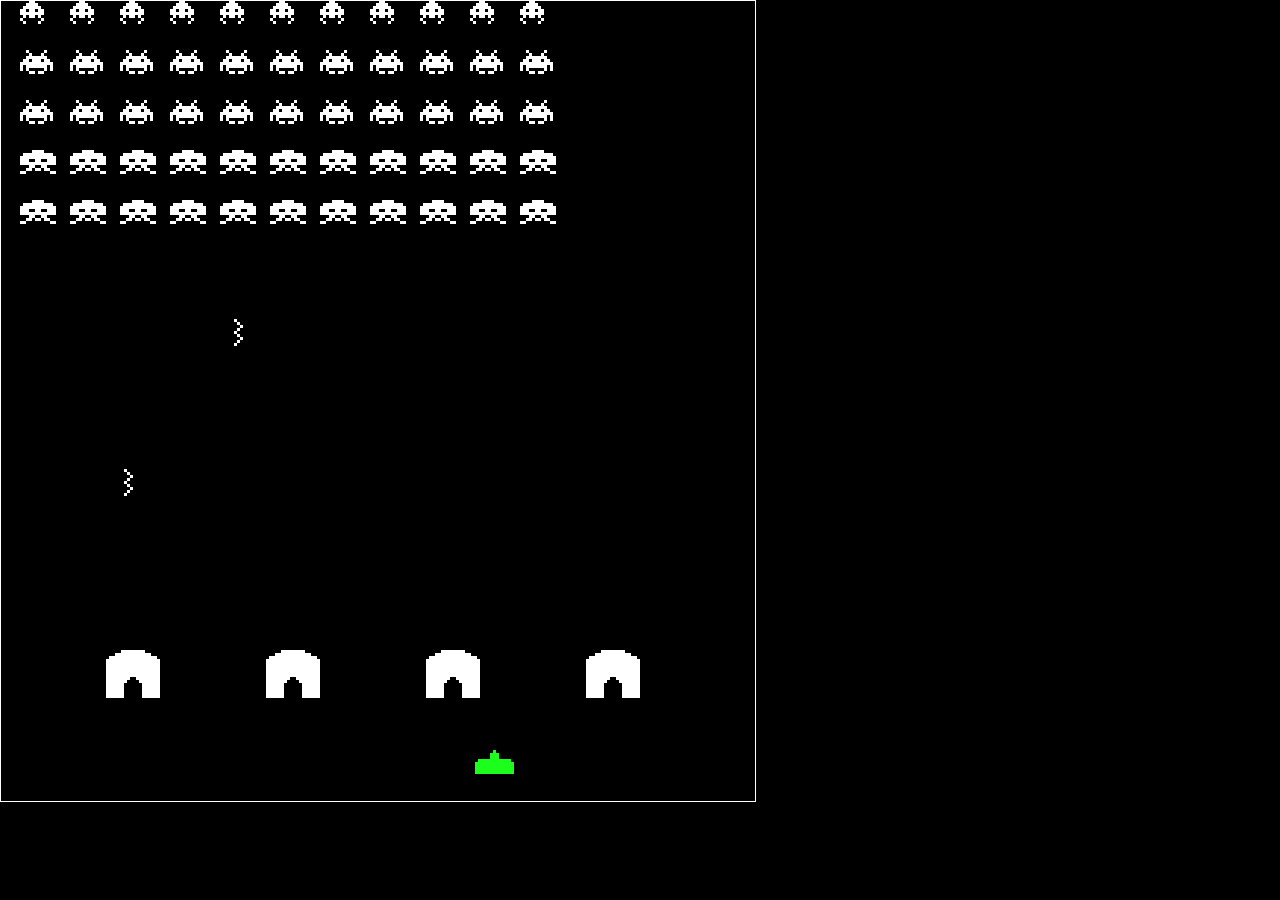
<file: index.html>
<!DOCTYPE html>
<html>
<head>
<title>Title of the document</title>

<script src="scripts/AlienFactory.js" type="text/javascript"></script>
<script src="scripts/GameManager.js" type="text/javascript"></script>
<script src="scripts/Sprite.js" type="text/javascript"></script>
<script src="scripts/LimitedLifeSpanSprite.js" type="text/javascript"></script>
<script src="scripts/MultiStateSprite.js" type="text/javascript"></script>
<script src="scripts/Shield.js" type="text/javascript"></script>
<script src="scripts/BattleShip.js" type="text/javascript"></script>
<script src="scripts/main.js" type="text/javascript"></script>
<link rel="stylesheet" href="styles/sprite.css"/>
<link rel="stylesheet" href="styles/shield.css"/>
    
</head>

<body>

</body>

</html>
</file>
<file: styles/sprite.css>
body {
    margin: 0;
    padding: 0;
    background: black;
}

div {
    /* position: absolute; */
}

.invadersContainer {
    display: inline-block;
    /* width: 100% !important; */
    /* height: auto !important; */
    /* overflow: auto; */
    background: red;
    position: absolute;
}

.box {
    display: inline-block;
    width: 50px;
    height: 50px;
    position: absolute;
    background: red;
}

.explosion {
    width: 39px;
    height: 27px;
    position: absolute;
    display: inline-block;
    background: url("../images/explosion.png");
}

.board {
    width: 754px;;
    height: 800px;
    display: inline-block;
    position: absolute;
    border: 1px white solid;
}

.alienBullet1 {
    width: 9px;
    height: 27px;
    position: absolute;
    display: inline-block;
    background: url("../images/bullet1.png");
}

.alienBullet2 {
    width: 9px;
    height: 27px;
    position: absolute;
    display: inline-block;
    background: url("../images/bullet2.png");
}

.bullet {
    display: inline-block;
    width: 1px;
    height: 10px;
    background: white;
    position: absolute;
}

.battleShip {
    display: inline-block;
    width: 39px;
    height: 24px;
    position: absolute;
    background: url("../images/battleShip.png");
}

.battleShipDead1 {
    display: inline-block;
    width: 39px;
    height: 24px;
    position: absolute;
    background: url("../images/battleShipDead1.png");
}

.battleShipDead2 {
    display: inline-block;
    width: 39px;
    height: 24px;
    position: absolute;
    background: url("../images/battleShipDead2.png");
}

.smallAlien1 {
    display: inline-block;
    position: absolute;
    width: 24px;
    height: 24px;
    background: url("../images/smallAlien1.png");
}

.smallAlien2 {
    display: inline-block;
    position: absolute;
    width: 24px;
    height: 24px;
    background: url("../images/smallAlien2.png");
}

.mediumAlien1 {
    display: inline-block;
    position: absolute;
    width: 33px;
    height: 24px;
    background: url("../images/mediumAlien1.png");
}

.mediumAlien2 {
    display: inline-block;
    position: absolute;
    width: 33px;
    height: 24px;
    background: url("../images/mediumAlien2.png");
}

.bigAlien1 {
    display: inline-block;
    position: absolute;
    width: 36px;
    height: 24px;
    background: url("../images/bigAlien1.png");
}

.bigAlien2 {
    display: inline-block;
    position: absolute;
    width: 36px;
    height: 24px;
    background: url("../images/bigAlien2.png");
}
</file>
<file: styles/shield.css>
.shield {
    position: absolute;
    width: 54px;
    height: 48px;
    display: inline-block;
}

.deadBrick {
    display: inline-block;
    width: 18px;
    height: 12px;
    position: absolute;
}

.shieldFullBrick {
    display: inline-block;
    width: 18px;
    height: 12px;
    position: absolute;
    background: url("../images/shieldFullBrick.png");
}

.shieldFullBrickHit1 {
    display: inline-block;
    width: 18px;
    height: 12px;
    position: absolute;
    background: url("../images/shieldFullBrickHit1.png");
}

.shieldFullBrickHit2 {
    display: inline-block;
    width: 18px;
    height: 12px;
    position: absolute;
    background: url("../images/shieldFullBrickHit2.png");
}

.shieldFullBrickHit3 {
    display: inline-block;
    width: 18px;
    height: 12px;
    position: absolute;
    background: url("../images/shieldFullBrickHit3.png");
}

.shieldFullBrickBottomMiddle {
    display: inline-block;
    width: 18px;
    height: 12px;
    position: absolute;
    background: url("../images/shieldFullBrickBottomMiddle.png");
}

.shieldFullBrickBottomMiddleHit1 {
    display: inline-block;
    width: 18px;
    height: 12px;
    position: absolute;
    background: url("../images/shieldFullBrickBottomMiddleHit1.png");
}

.shieldFullBrickBottomMiddleHit2 {
    display: inline-block;
    width: 18px;
    height: 12px;
    position: absolute;
    background: url("../images/shieldFullBrickBottomMiddleHit2.png");
}

.shieldFullBrickBottomMiddleHit3 {
    display: inline-block;
    width: 18px;
    height: 12px;
    position: absolute;
    background: url("../images/shieldFullBrickBottomMiddleHit3.png");
}

.shieldFullBrickUpLeft {
    display: inline-block;
    width: 18px;
    height: 12px;
    position: absolute;
    background: url("../images/shieldFullBrickUpLeft.png");
}

.shieldFullBrickUpLeftHit1 {
    display: inline-block;
    width: 18px;
    height: 12px;
    position: absolute;
    background: url("../images/shieldFullBrickUpLeftHit1.png");
}

.shieldFullBrickUpLeftHit2 {
    display: inline-block;
    width: 18px;
    height: 12px;
    position: absolute;
    background: url("../images/shieldFullBrickUpLeftHit2.png");
}

.shieldFullBrickUpLeftHit3 {
    display: inline-block;
    width: 18px;
    height: 12px;
    position: absolute;
    background: url("../images/shieldFullBrickUpLeftHit3.png");
}

.shieldFullBrickUpRight {
    display: inline-block;
    width: 18px;
    height: 12px;
    position: absolute;
    background: url("../images/shieldFullBrickUpRight.png");
}

.shieldFullBrickUpRightHit1 {
    display: inline-block;
    width: 18px;
    height: 12px;
    position: absolute;
    background: url("../images/shieldFullBrickUpRightHit1.png");
}

.shieldFullBrickUpRightHit2 {
    display: inline-block;
    width: 18px;
    height: 12px;
    position: absolute;
    background: url("../images/shieldFullBrickUpRightHit2.png");
}

.shieldFullBrickUpRightHit3 {
    display: inline-block;
    width: 18px;
    height: 12px;
    position: absolute;
    background: url("../images/shieldFullBrickUpRightHit3.png");
}
</file>
